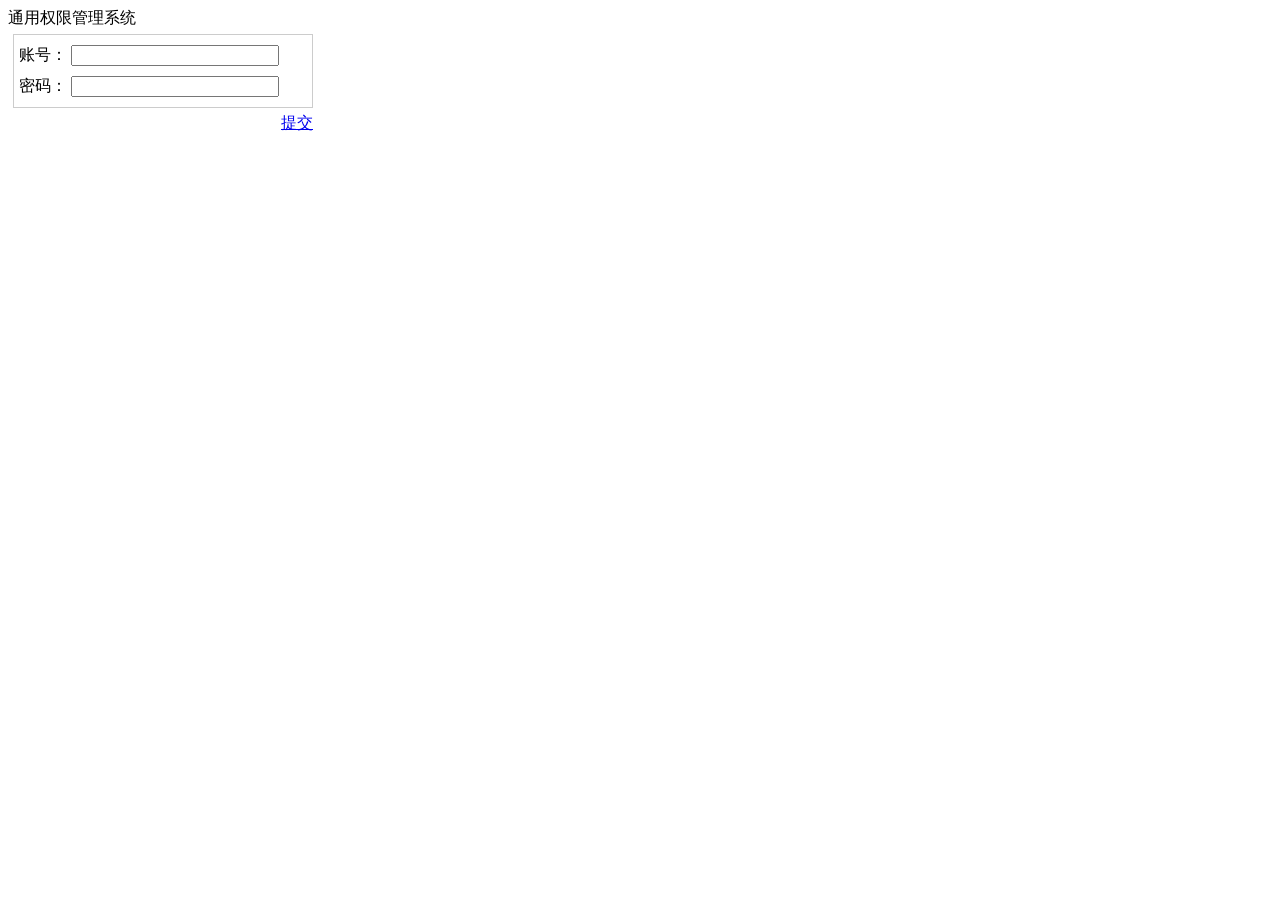
<file: src/main/resources/templates/login.html>
<!DOCTYPE html>
<html lang="en" xmlns:th="http://www.thymeleaf.org">
<head>
    <meta charset="UTF-8">
    <title>通用权限管理系统</title>
    <link th:href="@{/easyui/themes/default/easyui.css}" rel="stylesheet"/>
    <link th:href="@{/easyui/themes/icon.css}" rel="stylesheet"/>
    <link th:href="@{/css/login.css}" rel="stylesheet"/>
    <link th:href="@{/css/myicon.css}" rel="stylesheet"/>
</head>
<body>
<div id="title">通用权限管理系统</div>
<div id="loginWin" class="easyui-window" title="登录" style="width:300px;height:200px;padding:5px;"
     minimizable="false" maximizable="false" closable="false" draggable="false" resizable="false" collapsible="false">
    <div class="easyui-layout" fit="true">
        <div region="center" border="false" style="padding:5px;background:#fff;border:1px solid #ccc;">
            <form id="loginForm" method="post">
                <div style="padding:5px 0;">
                    <label for="username">账号：</label>
                    <input type="text" id="username" name="username" style="width:200px;"
                           class="easyui-textbox" data-options="prompt:'请输入账号'"/>
                </div>
                <div style="padding:5px 0;">
                    <label for="password">密码：</label>
                    <input type="password" id="password" name="password" style="width:200px;"
                           class="easyui-textbox" data-options="prompt:'请输入密码'"/>
                </div>
            </form>
        </div>
        <div region="south" border="false" style="text-align:right;padding:5px 0;">
            <a href="javascript:void(0)" class="easyui-linkbutton" iconCls="icon icon-users" onclick="login()">提交</a>
        </div>
    </div>
</div>
<script type="text/javascript" th:src="@{/easyui/jquery.min.js}"></script>
<script type="text/javascript" th:src="@{/easyui/jquery.easyui.min.js}"></script>
<script type="text/javascript" th:src="@{/easyui/locale/easyui-lang-zh_CN.js}"></script>
<script type="text/javascript" th:src="@{/biz/login.js}"></script>
</body>
</html>
</file>
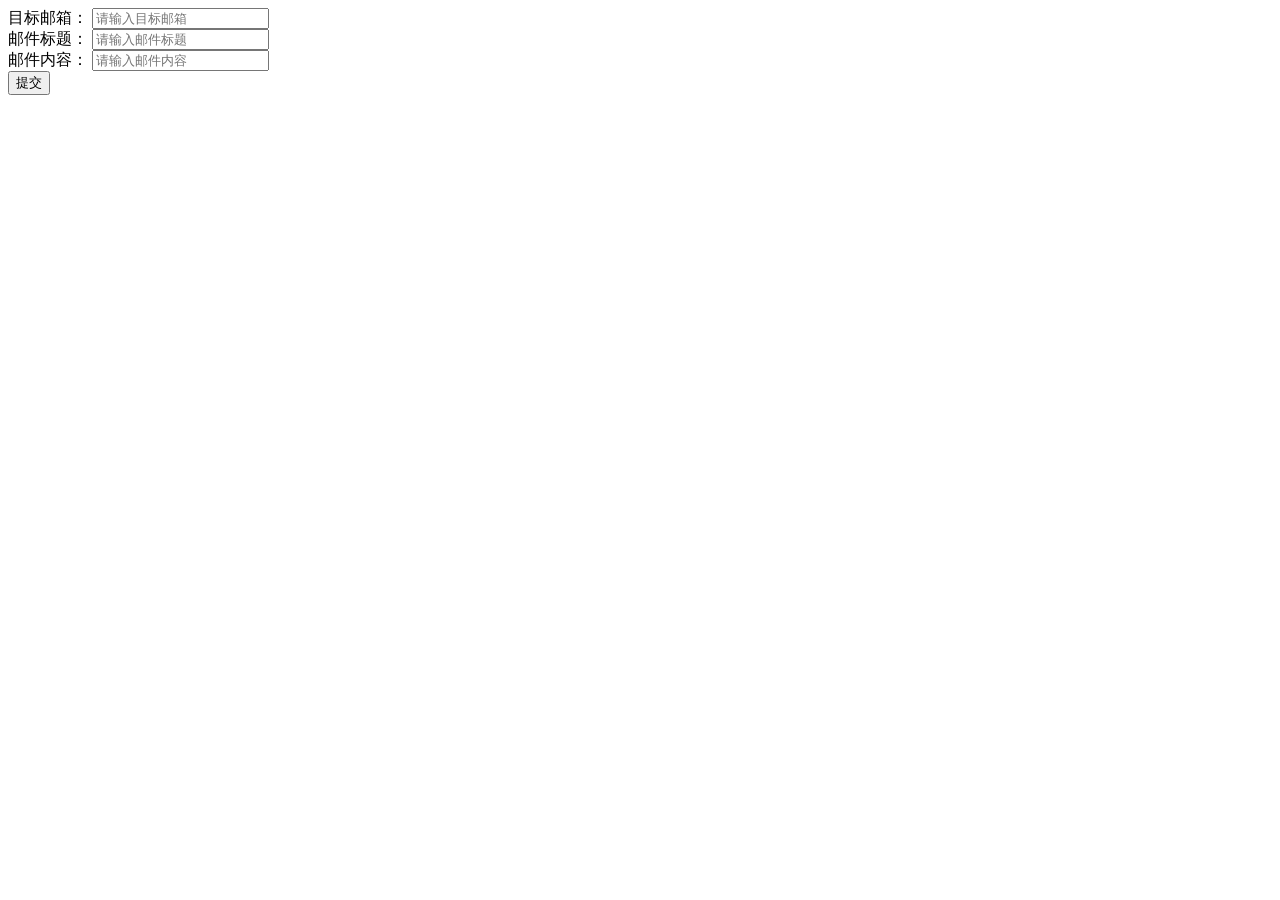
<file: src/main/resources/templates/mail.html>
<!DOCTYPE html>
<html lang="en">
<head>
    <meta charset="UTF-8">
    <title>测试邮件</title>
</head>
<body>
<form action="sendMail" method="post">
    <label for="txtMailTo">目标邮箱：</label>
    <input type="text" id="txtMailTo" name="mailTo" placeholder="请输入目标邮箱"><br>
    <label for="txtSubject">邮件标题：</label>
    <input type="text" id="txtSubject" name="subject" placeholder="请输入邮件标题"><br>
    <label for="txtMailTo">邮件内容：</label>
    <input type="text" id="txtContent" name="content" placeholder="请输入邮件内容"><br>
    <input type="submit" value="提交">
</form>
</body>
</html>
</file>
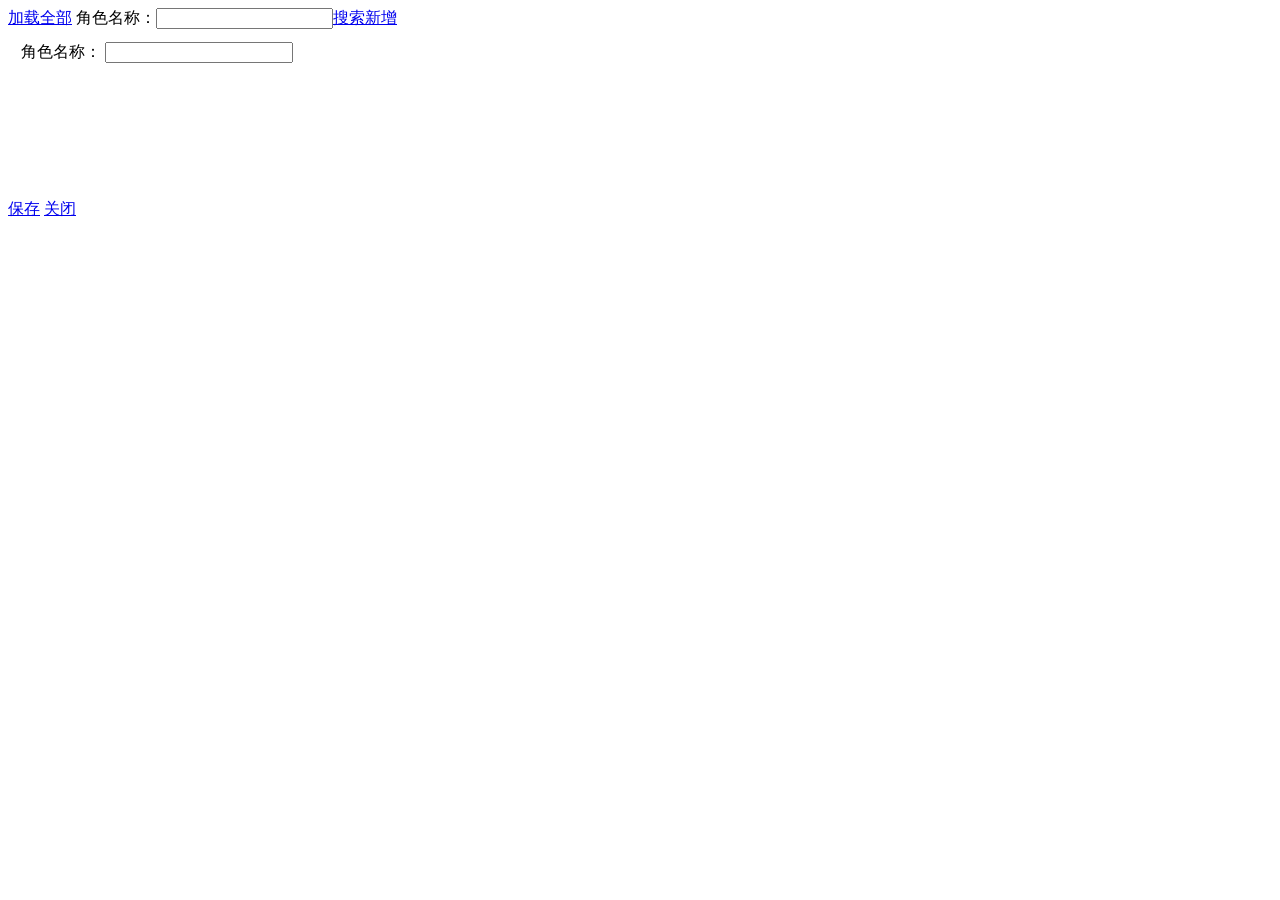
<file: src/main/resources/templates/role.html>
<!DOCTYPE html>
<html xmlns:th="http://www.thymeleaf.org" xmlns:shiro="http://www.pollix.at/thymeleaf/shiro">
<head>
    <meta charset="UTF-8">
    <title>角色列表</title>
    <link th:href="@{/easyui/themes/default/easyui.css}" rel="stylesheet"/>
    <link th:href="@{/easyui/themes/icon.css}" rel="stylesheet"/>
    <link th:href="@{/css/default.css}" rel="stylesheet"/>
    <link th:href="@{/css/myicon.css}" rel="stylesheet"/>
</head>
<body class="easyui-layout">
<div region="west" split="true" width="50%">
    <!-- 表格 -->
    <table id="dg"></table>
    <!-- 工具栏 -->
    <div id="tb">
        <table cellpadding="0" cellspacing="0">
            <tr>
                <td>
                    <a href="javascript:loadAll()" class="easyui-linkbutton" iconCls="icon icon-refresh"
                       plain="true" shiro:hasPermission="/role/loadall">加载全部</a>
                </td>
                <td>
                    <div class="datagrid-btn-separator"></div>
                </td>
                <td>&nbsp;角色名称：</td>
                <td>
                    <input class="easyui-textbox" id="searchcontent" name="searchcontent" size="20"
                           data-options="prompt:'输入查询内容...'"
                           onkeydown="if(event.keyCode==13){ queryAction(); }"/>
                </td>
                <td><a href="javascript:queryAction()" class="easyui-linkbutton" iconCls="icon icon-search"
                       plain="true" shiro:hasPermission="/role/search">搜索</a>
                </td>
                <td>
                    <div class="datagrid-btn-separator"></div>
                </td>
                <td><a href="javascript:openAddDialog()" class="easyui-linkbutton" iconCls="icon icon-add"
                       plain="true" shiro:hasPermission="/role/save">新增</a>
                </td>
                <td>
                    <div class="datagrid-btn-separator"></div>
                </td>
            </tr>
        </table>
        <!-- 控制表格中的按钮权限 -->
        <input type="hidden" id="hdupdate" shiro:hasPermission="/role/update"/>
        <input type="hidden" id="hddelete" shiro:hasPermission="/role/delete"/>
        <input type="hidden" id="hdconfig" shiro:hasPermission="/role/config"/>
    </div>
    <!-- 弹出新增修改对话框 -->
    <div id="dlg" class="easyui-dialog" style="width:300px;height:150px;padding: 10px 10px" closed="true"
         buttons="#dialog-buttons" modal="true">
        <form id="fm" method="post">
            <table>
                <tr>
                    <td><label for="rolename">角色名称：</label></td>
                    <td><input type="text" id="rolename" name="rolename" class="easyui-textbox easyui-validatebox"
                               required="true" style="width:180px;"/>
                    </td>
                </tr>
            </table>
        </form>
    </div>
    <!-- 对话框按钮 -->
    <div id="dialog-buttons">
        <a href="javascript:saveAction()" class="easyui-linkbutton" iconCls="icon icon-users">保存</a>
        <a href="javascript:closeDialog()" class="easyui-linkbutton" iconCls="icon-cancel">关闭</a>
    </div>
</div>
<div region="center">
    <ul id="resourceTree"></ul>
</div>
<script type="text/javascript" th:src="@{/easyui/jquery.min.js}"></script>
<script type="text/javascript" th:src="@{/easyui/jquery.easyui.min.js}"></script>
<script type="text/javascript" th:src="@{/easyui/locale/easyui-lang-zh_CN.js}"></script>
<script type="text/javascript" th:src="@{/easyui/easyui_plus.js}"></script>
<script type="text/javascript" th:src="@{/biz/common.js}"></script>
<script type="text/javascript" th:src="@{/biz/role.js}"></script>
</body>
</html>
</file>
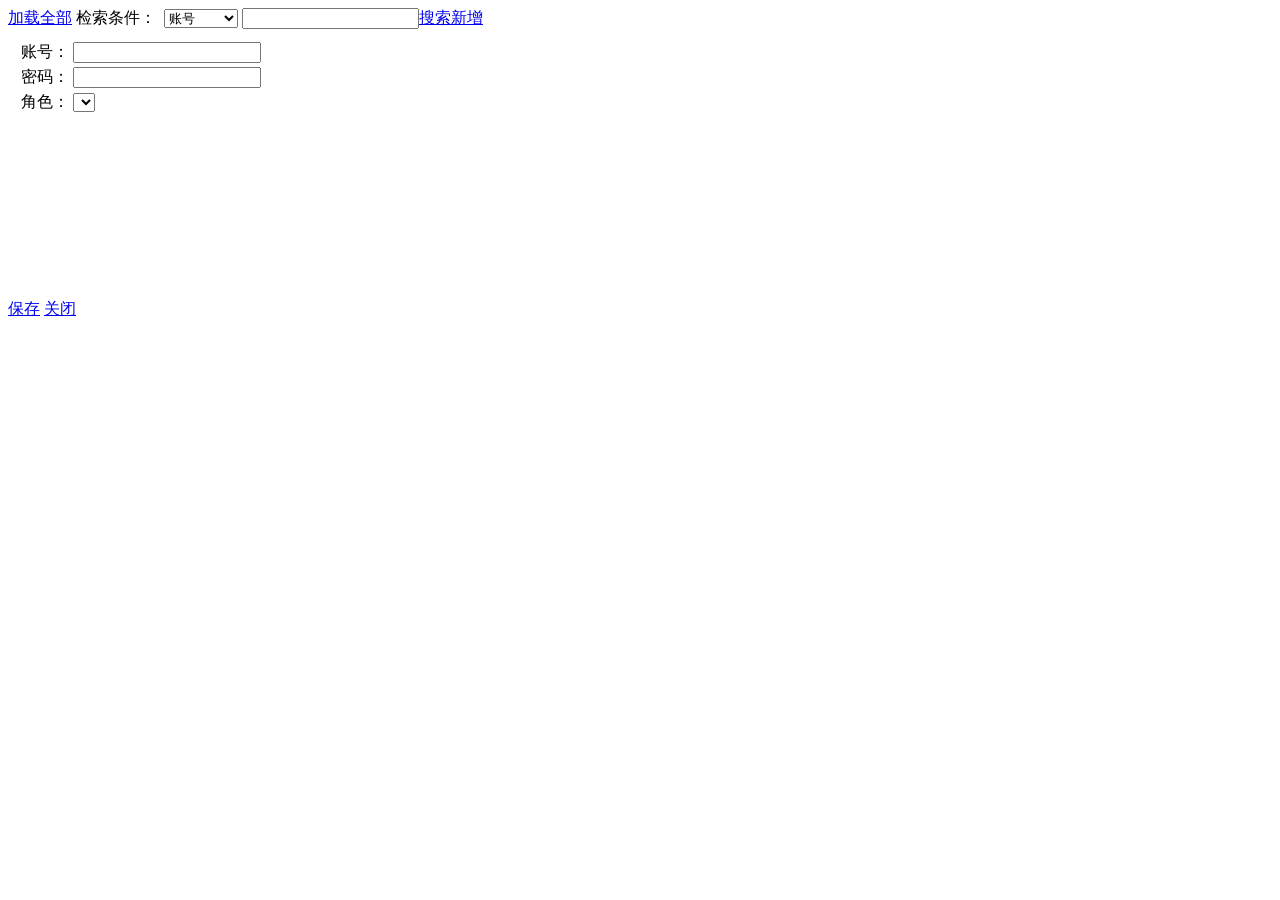
<file: src/main/resources/templates/user.html>
<!DOCTYPE html>
<html xmlns:th="http://www.thymeleaf.org" xmlns:shiro="http://www.pollix.at/thymeleaf/shiro">
<head>
    <meta charset="UTF-8">
    <title>用户列表</title>
    <link th:href="@{/easyui/themes/default/easyui.css}" rel="stylesheet"/>
    <link th:href="@{/easyui/themes/icon.css}" rel="stylesheet"/>
    <link th:href="@{/css/default.css}" rel="stylesheet"/>
    <link th:href="@{/css/myicon.css}" rel="stylesheet"/>
</head>
<body>
<!-- 表格 -->
<table id="dg"></table>
<!-- 工具栏 -->
<div id="tb">
    <table cellpadding="0" cellspacing="0">
        <tr>
            <td>
                <a href="javascript:loadAll()" class="easyui-linkbutton" iconCls="icon icon-refresh"
                   plain="true" shiro:hasPermission="/user/loadall">加载全部</a>
            </td>
            <td>
                <div class="datagrid-btn-separator"></div>
            </td>
            <td>
                &nbsp;检索条件：&nbsp;
                <select id="searchcondition" name="searchcondition">
                    <option value="username">账号</option>
                    <option value="rolename">角色名称</option>
                </select>&nbsp;
            </td>
            <td>
                <input class="easyui-textbox" id="searchcontent" name="searchcontent" size="20"
                       data-options="prompt:'输入查询内容...'"
                       onkeydown="if(event.keyCode==13){ queryAction(); }"/>
            </td>
            <td><a href="javascript:queryAction()" class="easyui-linkbutton" iconCls="icon icon-search"
                   plain="true" shiro:hasPermission="/user/search">搜索</a>
            </td>
            <td>
                <div class="datagrid-btn-separator"></div>
            </td>
            <td>
                <a href="javascript:openAddDialog()" class="easyui-linkbutton" iconCls="icon icon-add"
                   plain="true" shiro:hasPermission="/user/save">新增</a>
            </td>
            <td>
                <div class="datagrid-btn-separator"></div>
            </td>
        </tr>
    </table>
    <!-- 控制表格中的按钮权限 -->
    <input type="hidden" id="hdupdate" shiro:hasPermission="/user/update"/>
    <input type="hidden" id="hddelete" shiro:hasPermission="/user/delete"/>
</div>

<!-- 弹出新增修改对话框 -->
<div id="dlg" class="easyui-dialog" style="width:300px;height:250px;padding: 10px 10px" closed="true"
     buttons="#dialog-buttons" modal="true">
    <form id="fm" method="post">
        <table>
            <tr>
                <td><label for="username">账号：</label></td>
                <td><input type="text" id="username" name="username" class="easyui-textbox easyui-validatebox"
                           required="true" style="width:180px;"/>
                </td>
            </tr>
            <tr>
                <td><label for="password">密码：</label></td>
                <td><input type="text" id="password" name="password" class="easyui-textbox easyui-validatebox"
                           required="true" style="width:180px;"/>
                </td>
            </tr>
            <tr>
                <td><label for="roleid">角色：</label></td>
                <td>
                    <select id="roleid" class="easyui-combobox" name="role.roleid">
                    </select>
                </td>
            </tr>
        </table>
    </form>
</div>
<!-- 对话框按钮 -->
<div id="dialog-buttons">
    <a href="javascript:saveAction()" class="easyui-linkbutton" iconCls="icon icon-users">保存</a>
    <a href="javascript:closeDialog()" class="easyui-linkbutton" iconCls="icon-cancel">关闭</a>
</div>

<script type="text/javascript" th:src="@{/easyui/jquery.min.js}"></script>
<script type="text/javascript" th:src="@{/easyui/jquery.easyui.min.js}"></script>
<script type="text/javascript" th:src="@{/easyui/locale/easyui-lang-zh_CN.js}"></script>
<script type="text/javascript" th:src="@{/easyui/easyui_plus.js}"></script>
<script type="text/javascript" th:src="@{/biz/common.js}"></script>
<script type="text/javascript" th:src="@{/biz/user.js}"></script>
</body>
</html>
</file>
